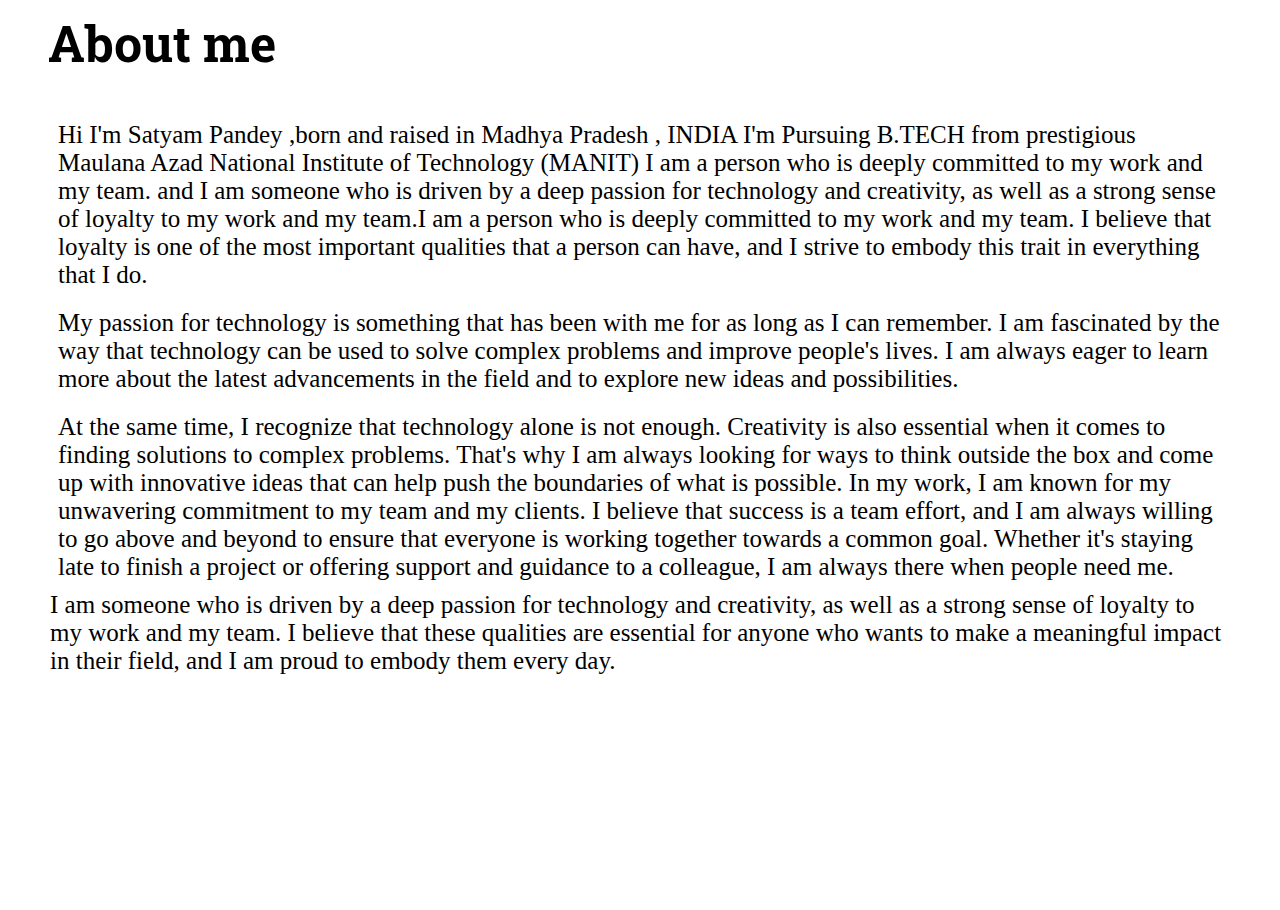
<file: portfolio/About me.html>
<!DOCTYPE html>
<html lang="en">

<head>
    <meta charset="UTF-8">
    <meta http-equiv="X-UA-Compatible" content="IE=edge">
    <meta name="viewport" content="width=device-width, initial-scale=1.0">
    <title>About Me </title>
    <link rel="stylesheet" href="style.css">

</head>

<body>
    <div class="about1">
        <h1>About me</h1>
        <div class="content">

            <p class="paraone"> Hi I'm<b> Satyam Pandey </b>,born and raised in <b>Madhya Pradesh , INDIA </b>I'm
                Pursuing B.TECH from prestigious <b>Maulana Azad National Institute of Technology </b>(MANIT) I am a
                person who is deeply committed to my work and my team. and I am someone who is driven by a deep passion
                for technology and creativity, as well as a strong sense of loyalty to my work and my team.I am a person
                who is deeply committed to my work and my team. I believe that loyalty is one of the most
                important qualities that a person can have, and I strive to embody this trait in everything that I do.
            </p>

            <p class="paratwo"> My passion for technology is something that has been with me for as long as I can
                remember. I am
                fascinated by the way that technology can be used to solve complex problems and improve people's lives.
                I am always eager to learn more about the latest advancements in the field and to explore new ideas and
                possibilities.
            </p>

            <p class="parathree"> At the same time, I recognize that technology alone is not enough. Creativity is also
                essential when it

                comes to finding solutions to complex problems. That's why I am always looking for ways to think outside
                the box and come up with innovative ideas that can help push the boundaries of what is possible.

                In my work, I am known for my unwavering commitment to my team and my clients. I believe that success is
                a team effort, and I am always willing to go above and beyond to ensure that everyone is working
                together towards a common goal. Whether it's staying late to finish a project or offering support and
                guidance to a colleague, I am always there when people need me.

            <div id="about">
                <p>I am someone who is driven by a deep passion for technology and creativity, as
                    well
                    as a strong sense of loyalty to my work and my team. I believe that these qualities are essential
                    for
                    anyone who wants to make a meaningful impact in their field, and I am proud to
                    embody them every day.
                </p>
            </div>
        </div>
    </div>

</body>

</html>
</file>
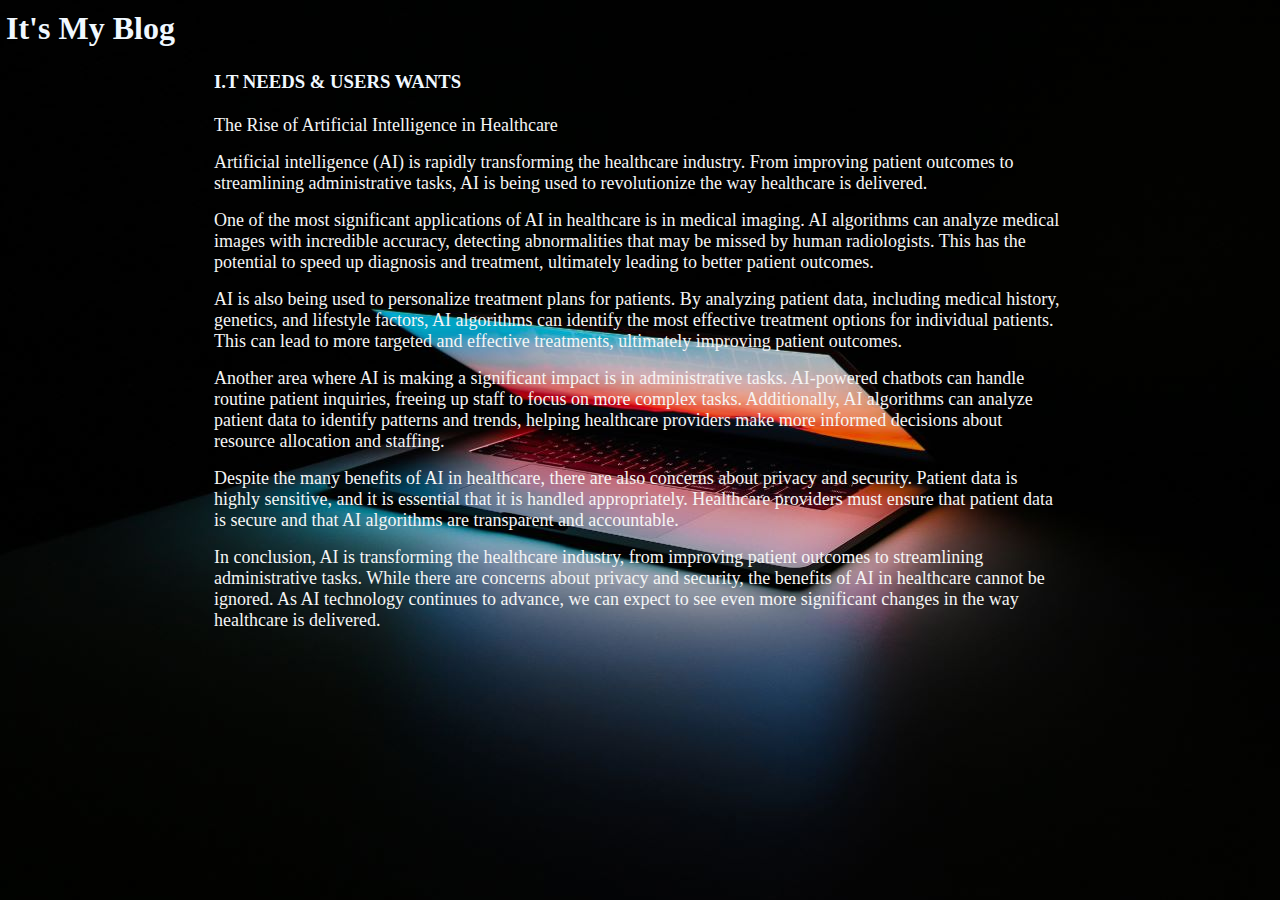
<file: portfolio/Blog.html>
<!DOCTYPE html>
<html lang="en">
<head>
    <meta charset="UTF-8">
    <meta http-equiv="X-UA-Compatible" content="IE=edge">
    <meta name="viewport" content="width=device-width, initial-scale=1.0">
    <title>BLOG</title>
    <link rel="stylesheet" href="style.css">
   <style>
    body{
        background-image: url('backgroundimage.jpg');
    }
   </style> 
</head>
<body > 
    <div class="blog"> 
        <h1>It's My Blog</h1>
        <h3>I.T NEEDS & USERS WANTS</h3>
        <p>The Rise of Artificial Intelligence in Healthcare</p>

           <p> Artificial intelligence (AI) is rapidly transforming the healthcare industry. From improving patient outcomes to streamlining administrative tasks, AI is being used to revolutionize the way healthcare is delivered.
        </p>
          <p>  One of the most significant applications of AI in healthcare is in medical imaging. AI algorithms can analyze medical images with incredible accuracy, detecting abnormalities that may be missed by human radiologists. This has the potential to speed up diagnosis and treatment, ultimately leading to better patient outcomes.
        </p> 
           <p>  AI is also being used to personalize treatment plans for patients. By analyzing patient data, including medical history, genetics, and lifestyle factors, AI algorithms can identify the most effective treatment options for individual patients. This can lead to more targeted and effective treatments, ultimately improving patient outcomes.
        </p> 
            <p> Another area where AI is making a significant impact is in administrative tasks. AI-powered chatbots can handle routine patient inquiries, freeing up staff to focus on more complex tasks. Additionally, AI algorithms can analyze patient data to identify patterns and trends, helping healthcare providers make more informed decisions about resource allocation and staffing.
        </p> 
            <p> Despite the many benefits of AI in healthcare, there are also concerns about privacy and security. Patient data is highly sensitive, and it is essential that it is handled appropriately. Healthcare providers must ensure that patient data is secure and that AI algorithms are transparent and accountable.
        </p>  
            <p> In conclusion, AI is transforming the healthcare industry, from improving patient outcomes to streamlining administrative tasks. While there are concerns about privacy and security, the benefits of AI in healthcare cannot be ignored. As AI technology continues to advance, we can expect to see even more significant changes in the way healthcare is delivered.
            </p>
    </div>
</body>
</html>
</file>
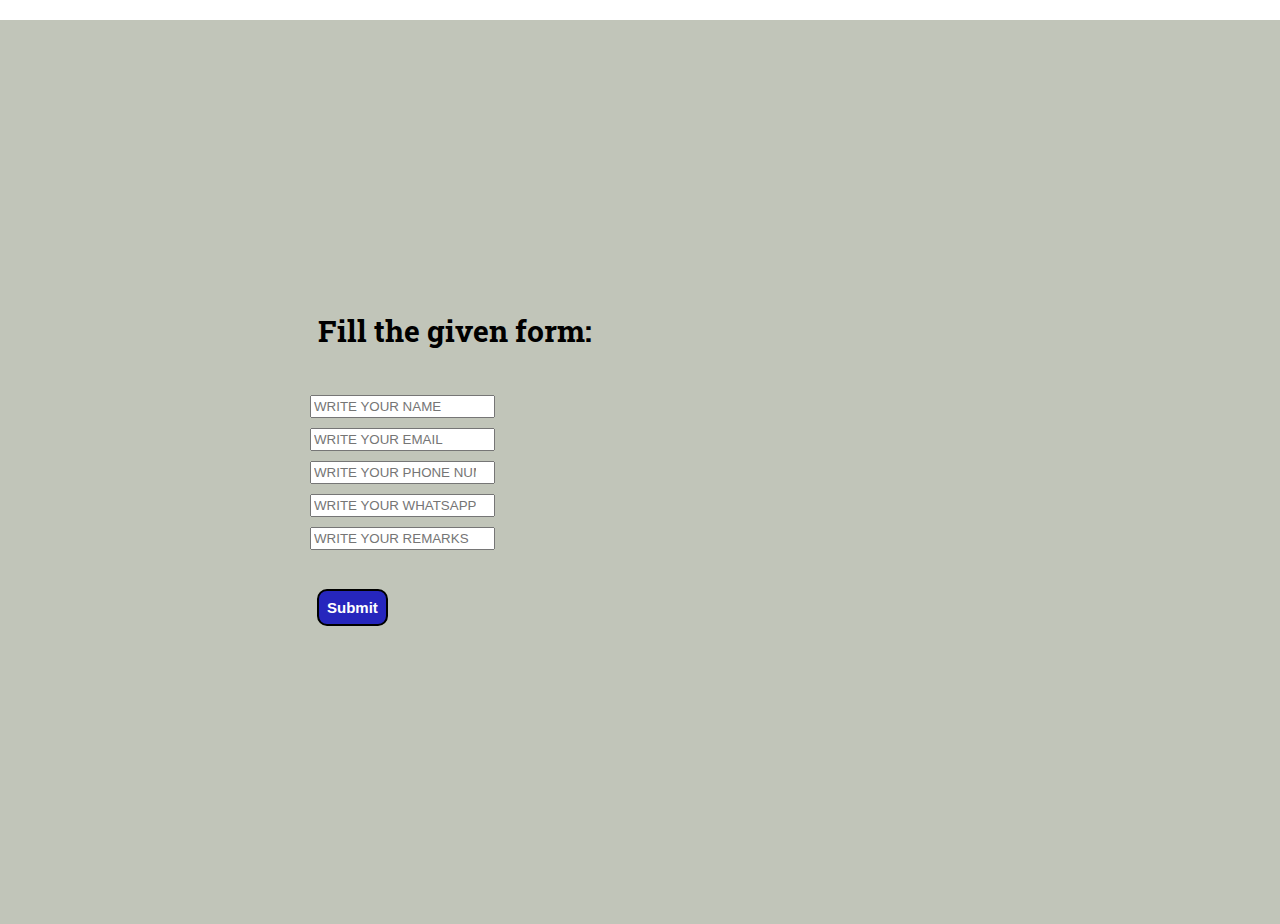
<file: portfolio/contact me .html>
<!DOCTYPE html>
<html lang="en">
<head>
    <meta charset="UTF-8">
    <meta http-equiv="X-UA-Compatible" content="IE=edge">
    <meta name="viewport" content="width=device-width, initial-scale=1.0">
    <title>Contact me</title>
    <link rel="stylesheet" href="style.css">
</head>
<body>
    <div class="contact" id="contactme">
        <h2> Fill the given form:</h2>
        <input type="text" placeholder="WRITE YOUR NAME">
        <input type="email" placeholder="WRITE YOUR EMAIL">
        <input type="number" placeholder="WRITE YOUR PHONE NUMBER">
        <input type="number" placeholder="WRITE YOUR WHATSAPP NUMBER">
        <input type="text" placeholder="WRITE YOUR REMARKS">
        <button>Submit</button>
    </div>
</body>
</html>
</file>
<file: portfolio/style.css>
@import url('https://fonts.googleapis.com/css2?family=Poppins&display=swap');

 @import url('https://fonts.googleapis.com/css2?family=Poppins&family=Roboto+Slab&display=swap');


 @import url('https://fonts.googleapis.com/css2?family=Poppins&family=Roboto+Slab&display=swap');


 @import url('https://fonts.googleapis.com/css2?family=Poppins&family=Roboto+Slab&display=swap');

 * {
     margin: 0;
     padding: 0;
 }


 .sidebar {
     background-color: rgb(185, 184, 184);
     font-family: 'Poppins', sans-serif;
     width: 434px;
 }

 .sidebar nav {
     padding: 15px;
     font-size: 20px;
     height: 100vh;
 }

 .sidebar nav li a {
     text-decoration: none;
 }

 .sidebar nav li {
     list-style: none;
     margin: 31px 0px;
     cursor: pointer;
 }

 .container .sidebar nav li :hover {
     background-color: gray;
     color: rgb(31, 12, 208);
     border-radius: 10px;
     /* border: solid 2px rgb(109, 107, 107); */
     /* background-color: rgb(185, 184, 184); */
     /* text-decoration: underline; */
     background-color: whitesmoke;
     padding: 0px 10px;
 }
 

 .main {
     /* background-color: rgb(179 179 162); */
     color: black;
     width: 90vw;

 }

 .active{
    border-radius: 10px;
    /* border: solid 2px rgb(109, 107, 107); */
    background-color: rgb(185, 184, 184);
    /* text-decoration: underline; */
    background-color: whitesmoke;
    padding: 0px 10px;
}
 
 .container {
     display: flex;
 }

 .infocontainer {
     /* background-color:white; */
     height: 68vh;
     width: 80vw;
     margin: 145px auto;
     display: flex;
     justify-content: space-aroun;
     text-align: center;
 }

 .devinfo {
     display: flex;
     flex-direction: column;
     justify-content: center;
     text-align: center;
     margin: auto;
     padding: 20px 0px;
 }

 .devpic img {
     height: 68vh;
 }

 .button {
     display: flex;
     margin-left: 23px;
 }

 .button button {
     margin: -4px 10px;
     padding: 4px 10px;
     border: solid 2px black;
     border-radius: 15px;
     background-color: rgb(53, 53, 242);
     /* background-color: rgb(234, 230, 230); */
     color: aliceblue;
     font-family: 'Poppins', sans-serif;
     font-family: 'Roboto Slab', serif;
     font-size: 15px;
     font-weight: bold;
     cursor: pointer;

 }

 .button button:hover {
     background-color: whitesmoke;
     color: blue;
 }

 .intro {
     margin: 40px;
     padding: 4px;


 }

 .hello {
     display: flex;
     font-size: 45px;
     font: weight 75px;
     font-family: 'Poppins', sans-serif;
     font-family: 'Roboto Slab', serif;

 }

 .name {
     display: flex;
     font-size: 50px;
     font-weight: bolder;
     font-family: 'Roboto Slab', serif;

 }




 .about {
     display: flex;
     font-size: 30px;
 }

 .moreabout {
     display: flex;
     justify-content: center;
     margin: 10px 0px;
     font-size: 20px;
 }

 /* CSS FOR CONTACT ME*/
 #contactme {
     width: 100vw;
     height: 100vh;
     font-size: 20px;
     font-weight: bold;
     margin-top: 20px;
     padding-top: 4px;
     background-color: rgb(193, 197, 185)
 }

 .contact {
     display: flex;
     color: black;
     font-family: 'Roboto Slab', serif;
     justify-content: center;
     flex-direction: column;
     text-align: center;
     margin: auto;
 }

 .contact h2 {
     margin-bottom: 40px;
     margin-right: 370px;

 }

 .contact input {
     margin: 5px auto;
     padding: 2px;
     margin-left: 310px;
 }

 .contact button {
     margin: 12px auto;
     padding: 8px;
     border: solid 2px black;
     border-radius: 10px;
     font-weight: bold;
     font-size: 15px;
     cursor: pointer;
     background-color: rgb(38, 38, 189);
     color: white;
 }

 .contact button {
     margin-left: 317px;
     margin-top: 34px;
 }

 .contact button:hover {
     background-color: white;
     color: blue;
 }

 /*CSS for About Me*/
 .about1 {
     /* background-color:rgb(239, 221, 221); */
     color: black;
     font-size: 25px;
     font-weight: 100;
     height: 100vh;
     width: 100vw;

 }
 .about1 h1{
    margin: 10px 48px;
    font-family: 'Roboto Slab', serif;

 }

.content {

     display: flex;
     justify-content: center;
     flex-direction: column;
     align-items: center;
     margin: -25px auto;
     padding: 50px;
 }

 .paraone {
     margin: 10px 8px;
 }

 .paratwo {
     margin: 10px 8px;
 }

 .parathree {
     margin: 10px 8px;
 }







 /*BLOG*/
 .blog {
     display: flex;
     flex-direction: column;
     justify-content: center;
     color: aliceblue;

 }

 .blog h1 {
     margin: 6px 2px;
     padding: 4px;
 }

 .blog h3 {
     margin: 10px 210px;
     padding: 4px;
 }

 .blog p {
     margin: 6px 2px;
     padding: 4px;
     margin: 4px 210px;
     font-weight: 100;
     font-size: 18px;
     color: whitesmoke
 }
</file>
